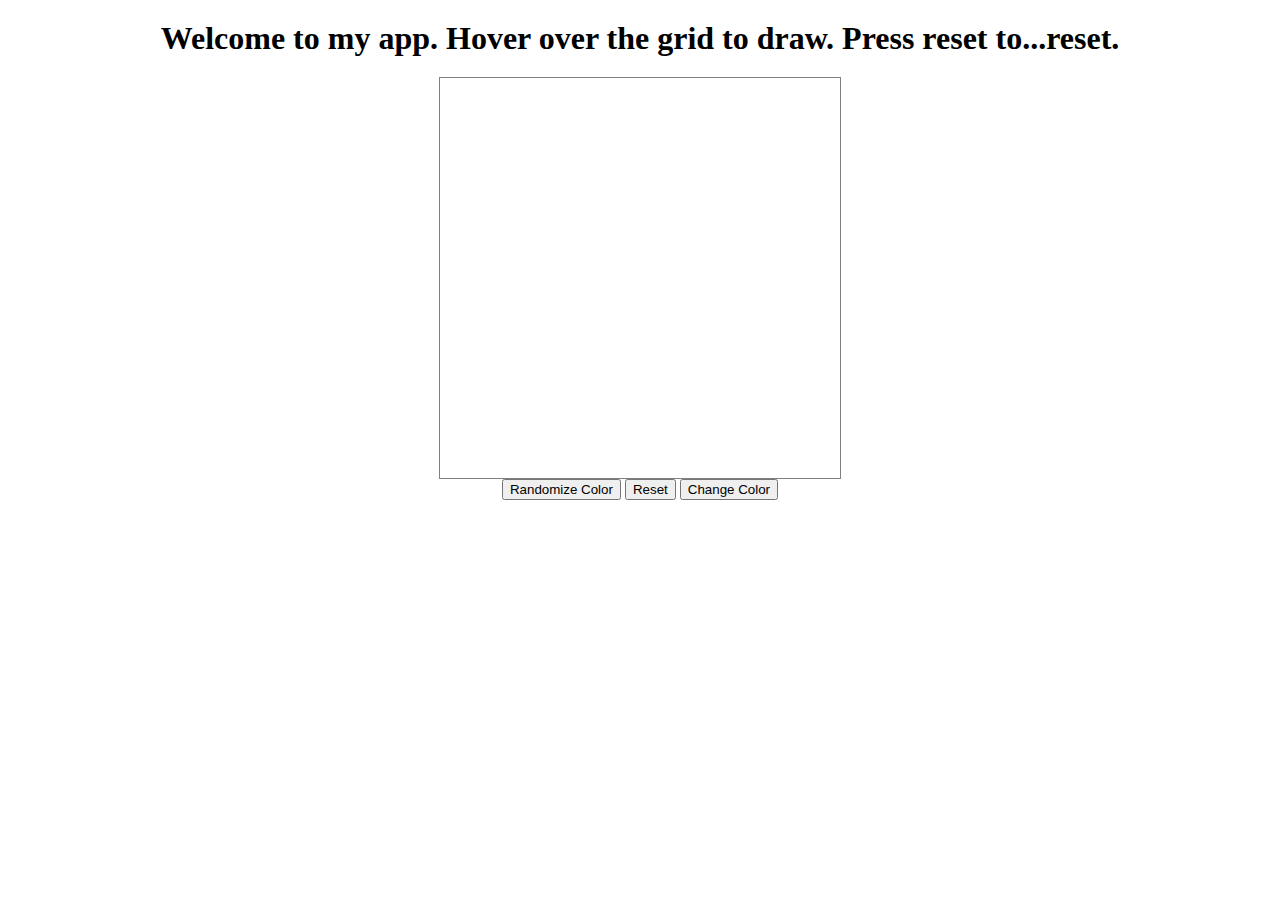
<file: local_version/assets/projects/etch-a-sketch/etch-a-sketch.html>
<!doctype html>
<html>
<head>
    <title>My JS Etch-a-sketch</title>
    <meta charset="utf-8">
    <link rel="stylesheet" type="text/css" href="css/styles.css">
</head>

<body>

    <h1>Welcome to my app. Hover over the grid to draw. Press reset to...reset.</h1>

    <div id="container">
    </div>

    <div id="btnContainer">
        <button id="rnd">Randomize Color</button>
        <button id="btn">Reset</button>
        <button id="clr">Change Color</button>
    </div>

</body>

<script type="text/javascript" src="js/scripts.js"></script>

</html>
</file>
<file: local_version/assets/projects/etch-a-sketch/css/styles.css>
/* prefixed by https://autoprefixer.github.io (PostCSS: v7.0.26, autoprefixer: v9.7.3) */
html {
    text-align: center;;
}
h1 {
    margin: 20px auto;
}
#container {
    height: 400px;
    width: 400px;
    margin: 0 auto;
    border: 1px solid grey;
}
#btnContainer {
    text-align: center;
}

.row {
    display: -webkit-box;
    display: -ms-flexbox;
    display: flex;
    -webkit-box-orient: horizontal;
    -webkit-box-direction: normal;
        -ms-flex-flow: row wrap;
            flex-flow: row wrap;
    -webkit-box-pack: start;
        -ms-flex-pack: start;
            justify-content: flex-start;
}

.block {
    height: 100%;
    /* -ms-flex-preferred-size: 3.125%;
        flex-basis: 3.125%; */
    -ms-flex: auto;
    position: relative;
    -webkit-box-sizing: border-box;
            box-sizing: border-box;
}
</file>
